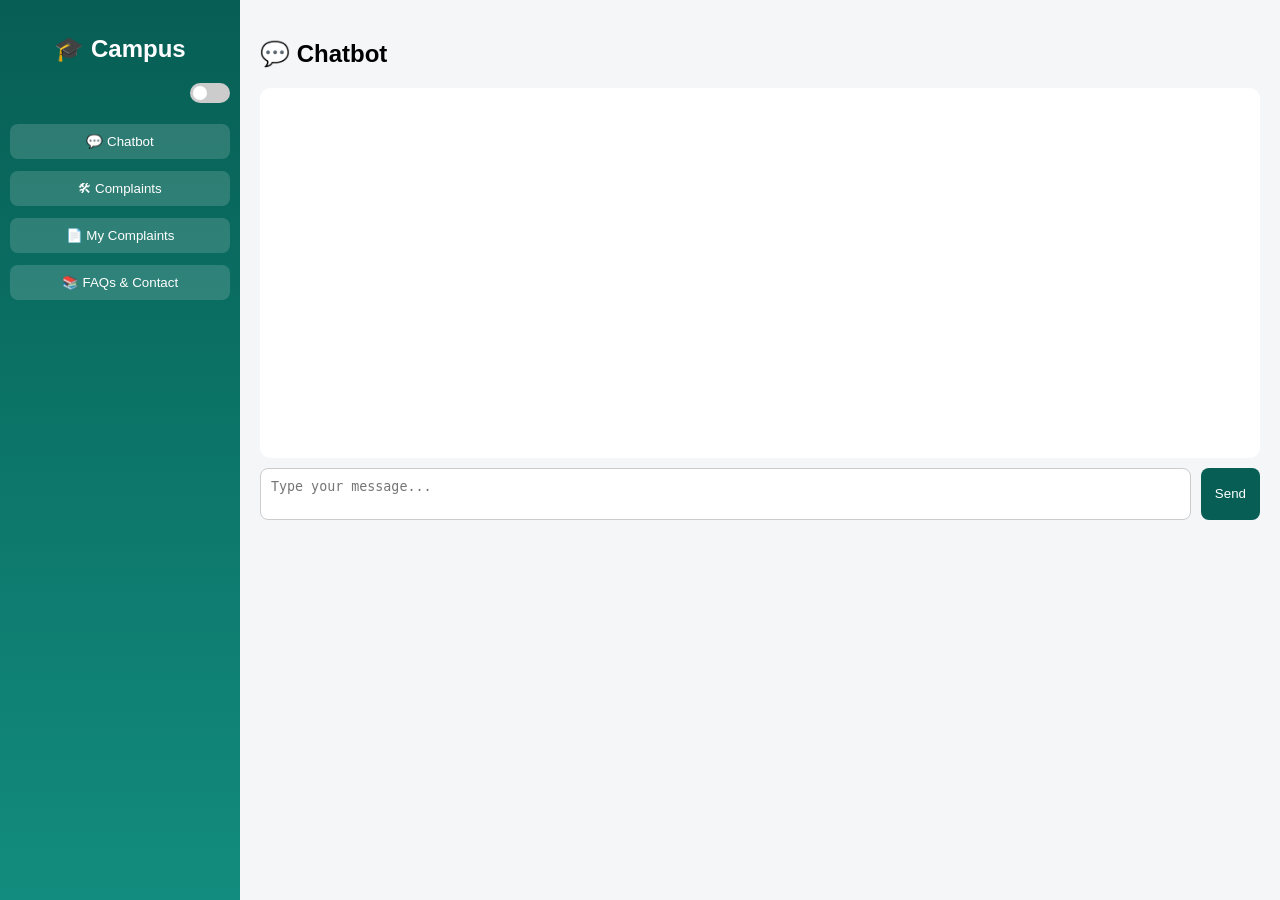
<file: templates/index.html>
<!DOCTYPE html>
<html>
<head>
    <title>Smart Campus Dashboard</title>
    <link rel="stylesheet" href="/static/style.css">
</head>
<body>

<div class="dashboard">

    <!-- Sidebar -->
    <div class="sidebar">
        
        <div class="sidebar-header">
            <h2>🎓 Campus</h2>
        </div>

        <div class="toggle-container">
            <label class="switch">
                <input type="checkbox" onchange="toggleDarkMode()">
                <span class="slider"></span>
            </label>
        </div>

        <button onclick="showPanel('chat')">💬 Chatbot</button>
        <button onclick="showPanel('complaint')">🛠 Complaints</button>
        <button onclick="showPanel('myComplaints')">📄 My Complaints</button>
        <button onclick="showPanel('faq')">📚 FAQs & Contact</button>
    </div>

    <!-- Main -->
    <div class="main">

        <!-- Chat -->
        <div id="chat" class="panel active">
            <h2>💬 Chatbot</h2>
            <div id="chatbox"></div>

            <!-- Typing Indicator -->
            <div id="typing" class="typing" style="display:none;">
                <span></span>
                <span></span>
                <span></span>
            </div>

            <div class="input-area">
                <textarea id="userInput" placeholder="Type your message..."></textarea>
                <button onclick="sendMessage()">Send</button>
            </div>
        </div>

        <!-- Complaint -->
        <div id="complaint" class="panel">
            <h2>🛠 Submit Complaint</h2>

            <div class="complaint-box">

                <!-- ✅ NEW DROPDOWN -->
                <select id="complaintCategory" class="complaint-dropdown">
                    <option>General Complaint</option>
                    <option>Mentor Issue</option>
                    <option>Faculty Issue</option>
                    <option>HOD Issue</option>
                    <option>Hostel Issue</option>
                    <option>WiFi / Technical Issue</option>
                    <option>Placement (TPO) Issue</option>
                    <option>Accounts / Fees Issue</option>
                    <option>🚨 Safety / Harassment Concern</option>
                </select>

                <textarea id="complaintText" placeholder="Describe your issue..."></textarea>
                <button onclick="submitComplaint()">Submit</button>
            </div>
        </div>

        <!-- My Complaints -->
        <div id="myComplaints" class="panel">
            <h2>📄 My Complaints</h2>
            <button onclick="loadComplaints()">Refresh</button>
            <div id="complaintList"></div>
        </div>

        <!-- FAQs -->
        <div id="faq" class="panel">
            <h2>📚 FAQs & Contact</h2>

            <div class="faq-buttons">
                <button onclick="showAnswer('library')">Library Location</button>
                <button onclick="showAnswer('fees')">How to Pay Fees?</button>
                <button onclick="showAnswer('exam')">Exam Schedule</button>
            </div>

            <div id="faqAnswer" class="faq-answer"></div>

            <div class="contact-box">
                <h3>📞 Contact Details</h3>
                <p>🌐 Website: www.jecrcuniversity.edu.in</p>
                <p>📞 Phone: 1800-120-5616</p>
                <p>🏢 Office: Admin Block (NYB)</p>

                <h3>📧 General / Admission Support</h3>
                <p>• admission@jecrcu.edu.in</p>
                <p>• director.admission@jecrcu.edu.in</p>

                <h3>📧 Important Support Emails</h3>
                <p>• registrar@jecrcu.edu.in → official/student issues</p>
                <p>• accounts@jecrcu.edu.in → fees/payment issues</p>
                <p>• coe@jecrcu.edu.in → exams/results</p>
                <p>• tpo@jecrcu.edu.in → placements</p>
                <p>• hr@jecrcu.edu.in → HR/internship related</p>
            </div>
        </div>

    </div>
</div>

<!-- Popup -->
<div id="popup" class="popup"></div>

<script>

// Panel switch
function showPanel(panelId) {
    document.querySelectorAll(".panel").forEach(p => {
        p.classList.remove("active");
    });

    setTimeout(() => {
        document.getElementById(panelId).classList.add("active");
    }, 100);
}

// Chat
function sendMessage() {
    let input = document.getElementById("userInput").value;
    if (!input.trim()) return;

    let chatbox = document.getElementById("chatbox");
    let typing = document.getElementById("typing");

    // User message
    chatbox.innerHTML += `<div class="message user">${input}</div>`;
    chatbox.scrollTop = chatbox.scrollHeight;

    document.getElementById("userInput").value = "";

    // Show typing
    typing.style.display = "flex";

    // Fake delay (realistic AI feel)
    setTimeout(() => {
        fetch("/chat", {
            method: "POST",
            headers: {"Content-Type": "application/json"},
            body: JSON.stringify({message: input})
        })
        .then(res => res.json())
        .then(data => {
            typing.style.display = "none";

            chatbox.innerHTML += `<div class="message bot">${data.reply}</div>`;
            chatbox.scrollTop = chatbox.scrollHeight;
        });
    }, 800 + Math.random() * 700); // random delay
}

// Complaint
function submitComplaint() {
    let text = document.getElementById("complaintText").value;
    let category = document.getElementById("complaintCategory").value;

    if (!text.trim()) return;

    fetch("/submit_complaint", {
        method: "POST",
        headers: {"Content-Type": "application/json"},
        body: JSON.stringify({
            message: text,
            category: category
        })
    })
    .then(res => res.json())
    .then(data => {
        showPopup(data.reply);
        document.getElementById("complaintText").value = "";
    });
}

// Load complaints
function loadComplaints() {
    fetch("/get_complaints")
    .then(res => res.json())
    .then(data => {
        let html = data.map(c => `
            <div class="message bot">
                <b>ID:</b> ${c.id}<br>
                <b>Category:</b> ${c.category}<br>
                <b>Issue:</b> ${c.text}<br>
                <b>Status:</b> ${c.status}
            </div>
        `).join("");

        document.getElementById("complaintList").innerHTML = html || "<p>No complaints yet.</p>";
    });
}

// FAQ Answers
function showAnswer(type) {
    let answer = "";

    if(type === "library") answer = "The library is located near the main academic block.";
    if(type === "fees") answer = "Fees can be paid through ERP portal or accounts office.";
    if(type === "exam") answer = "Exam schedule is available on ERP and notice board.";

    document.getElementById("faqAnswer").innerHTML = `<div class="message bot">${answer}</div>`;
}

// Popup
function showPopup(msg) {
    let popup = document.getElementById("popup");
    popup.innerHTML = msg; // IMPORTANT for HTML support
    popup.classList.add("show");

    setTimeout(() => popup.classList.remove("show"), 3000);
}

// Dark mode
function toggleDarkMode() {
    document.body.classList.toggle("dark");
}

// Enter handling
document.getElementById("userInput").addEventListener("keydown", e => {
    if(e.key === "Enter" && !e.shiftKey){
        e.preventDefault();
        sendMessage();
    }
});

document.getElementById("complaintText").addEventListener("keydown", e => {
    if(e.key === "Enter" && !e.shiftKey){
        e.preventDefault();
        submitComplaint();
    }
});

</script>

</body>
</html>
</file>
<file: static/style.css>
/* ================= BASE ================= */
body {
    margin: 0;
    font-family: 'Segoe UI', Arial;
    background: #f4f6f8;
    color: black;

    --primary-color: #075e54; /* default green */
    --primary-light: #128c7e;
}

/* ================= ROLE COLORS ================= */
body.admin {
    --primary-color: #075e54;
    --primary-light: #128c7e;
}

body.hod {
    --primary-color: #1565c0;
    --primary-light: #1e88e5;
}

body.mentor {
    --primary-color: #6a1b9a;
    --primary-light: #8e24aa;
}

body.tpo {
    --primary-color: #ef6c00;
    --primary-light: #fb8c00;
}

body.accounts {
    --primary-color: #c62828;
    --primary-light: #e53935;
}

/* ================= LAYOUT ================= */
.dashboard {
    display: flex;
    height: 100vh;
}

/* ================= SIDEBAR ================= */
.sidebar {
    width: 220px;
    background: linear-gradient(180deg, var(--primary-color), var(--primary-light));
    color: white;
    padding: 15px 10px;
}

.sidebar-header {
    text-align: center;
}

.toggle-container {
    display: flex;
    justify-content: flex-end;
    margin-bottom: 15px;
}

/* Toggle */
.switch {
    position: relative;
    width: 40px;
    height: 20px;
}

.switch input {
    opacity: 0;
}

.slider {
    position: absolute;
    background: #ccc;
    border-radius: 20px;
    inset: 0;
    transition: 0.3s;
}

.slider:before {
    content: "";
    position: absolute;
    height: 14px;
    width: 14px;
    left: 3px;
    bottom: 3px;
    background: white;
    border-radius: 50%;
    transition: 0.3s;
}

.switch input:checked + .slider {
    background: var(--primary-light);
}

.switch input:checked + .slider:before {
    transform: translateX(20px);
}

/* Sidebar buttons */
.sidebar button {
    width: 100%;
    padding: 10px;
    margin: 6px 0;
    border: none;
    border-radius: 8px;
    background: rgba(255,255,255,0.15);
    color: white;
    cursor: pointer;
    transition: 0.2s;
}

.sidebar button:hover {
    background: white;
    color: var(--primary-color);
}

/* ================= GLOBAL BUTTON ================= */
button {
    padding: 10px 14px;
    border-radius: 8px;
    border: none;
    background: var(--primary-color);
    color: white;
    cursor: pointer;
    transition: 0.2s;
}

button:hover {
    background: var(--primary-light);
}

/* ================= MAIN ================= */
.main {
    flex: 1;
    padding: 20px;
}

.panel {
    display: none;
}

.panel.active {
    display: block;
}

/* ================= CHAT ================= */
#chatbox {
    height: 350px;
    overflow-y: auto;
    padding: 10px;
    background: white;
    border-radius: 10px;
}

.message {
    padding: 10px;
    margin: 8px;
    border-radius: 10px;
    max-width: 65%;
}

.user {
    background: var(--primary-light);
    color: white;
    margin-left: auto;
}

.bot {
    background: #eee;
}

/* ================= INPUT ================= */
.input-area {
    display: flex;
    margin-top: 10px;
    gap: 10px;
}

textarea {
    flex: 1;
    padding: 10px;
    border-radius: 8px;
    resize: none;
    background: white;
    color: black;
    border: 1px solid #ccc;
}

/* ================= COMPLAINT ================= */
.complaint-box {
    display: flex;
    flex-direction: column;
    gap: 12px;
}

#complaintText {
    min-height: 180px;
    padding: 12px;
    border-radius: 10px;
    background: #f9f9f9;
    color: black;
}

/* 🔥 PREMIUM DROPDOWN */
.complaint-dropdown {
    width: 100%;
    height: 55px;
    padding: 12px;
    border-radius: 12px;
    border: 2px solid var(--primary-color);
    background: #f4fff6;
    font-size: 15px;
    font-weight: 500;
    font-family: 'Segoe UI', sans-serif;
    color: #2c3e50;
    cursor: pointer;
    transition: all 0.3s ease;
}

.complaint-dropdown:hover {
    background: #e8fff0;
    border-color: var(--primary-light);
}

.complaint-dropdown:focus {
    box-shadow: 0 0 10px rgba(0,0,0,0.1);
}

/* ================= POPUP ================= */
.popup {
    position: fixed;
    bottom: 20px;
    right: 20px;
    background: var(--primary-color);
    color: white;
    padding: 12px;
    border-radius: 8px;
    opacity: 0;
    transition: 0.3s;
}

.popup.show {
    opacity: 1;
}

/* ================= ADMIN ================= */
.admin-container {
    display: flex;
    flex-wrap: wrap;
    gap: 15px;
}

.admin-card {
    background: white;
    padding: 15px;
    border-radius: 12px;
    width: 250px;
    box-shadow: 0 2px 8px rgba(0,0,0,0.08);
    border-left: 5px solid var(--primary-color);
}

.admin-card select {
    margin-top: 5px;
    padding: 6px;
    border-radius: 6px;
    width: 100%;
}

/* ================= ANALYTICS ================= */
.analytics {
    display: flex;
    gap: 10px;
    margin-bottom: 15px;
}

.analytics .card {
    background: white;
    padding: 10px 15px;
    border-radius: 10px;
    border-left: 4px solid var(--primary-color);
}

/* ================= SEARCH ================= */
#searchInput {
    width: 100%;
    padding: 10px;
    margin-bottom: 15px;
    border-radius: 8px;
    border: 1px solid #ccc;
}

/* ================= STATUS ================= */
.status {
    padding: 4px 8px;
    border-radius: 8px;
    font-size: 12px;
    color: white;
}

.status.Pending { background: orange; }
.status.Seen { background: blue; }
.status.Resolved { background: green; }
.status.Delayed { background: purple; }

/* ================= DARK MODE ================= */
body.dark {
    background: #121212;
    color: #e0e0e0;
}

body.dark .main {
    background: #1e1e1e;
}

body.dark #chatbox,
body.dark textarea,
body.dark #complaintText,
body.dark .admin-card,
body.dark .analytics .card {
    background: #2a2a2a;
    color: white;
}

body.dark textarea::placeholder {
    color: #bbb;
}

body.dark .bot {
    background: #333;
}

body.dark .user {
    background: var(--primary-color);
}

body.dark button {
    background: var(--primary-color);
}

body.dark button:hover {
    background: var(--primary-light);
}

/* ================= FAQ ================= */
.faq-buttons {
    display: flex;
    gap: 10px;
    margin-bottom: 10px;
}

.faq-answer {
    margin-bottom: 20px;
}

.contact-box {
    margin-top: 20px;
}

/* ================= GLOBAL SMOOTHNESS ================= */
* {
    transition: all 0.25s ease;
}

/* ================= PANEL TRANSITIONS ================= */
.panel {
    opacity: 0;
    transform: translateY(10px);
    transition: all 0.4s ease;
}

.panel.active {
    opacity: 1;
    transform: translateY(0);
}

/* ================= SIDEBAR BUTTON ANIMATION ================= */
.sidebar button {
    transform: scale(1);
}

.sidebar button:hover {
    transform: scale(1.05);
}

/* ================= GLOBAL BUTTON EFFECT ================= */
button {
    position: relative;
    overflow: hidden;
}

button:hover {
    transform: translateY(-2px);
}

/* Click effect */
button:active {
    transform: scale(0.97);
}

/* ================= ADMIN CARD HOVER ================= */
.admin-card {
    transition: all 0.3s ease;
}

.admin-card:hover {
    transform: translateY(-6px) scale(1.02);
    box-shadow: 0 10px 25px rgba(0,0,0,0.15);
}

/* ================= CHAT MESSAGE ANIMATION ================= */
.message {
    animation: fadeSlide 0.3s ease;
}

@keyframes fadeSlide {
    from {
        opacity: 0;
        transform: translateY(8px);
    }
    to {
        opacity: 1;
        transform: translateY(0);
    }
}

/* ================= INPUT FOCUS EFFECT ================= */
textarea:focus {
    border: 1px solid var(--primary-color);
    box-shadow: 0 0 8px rgba(0,0,0,0.1);
}

/* ================= DROPDOWN ENHANCEMENT ================= */
.complaint-dropdown {
    transform: scale(1);
}

.complaint-dropdown:hover {
    transform: scale(1.02);
}

/* ================= SEARCH BAR ================= */
#searchInput:focus {
    border: 1px solid var(--primary-color);
    box-shadow: 0 0 8px rgba(0,0,0,0.1);
}

/* ================= ANALYTICS CARD ================= */
.analytics .card {
    transition: all 0.3s ease;
}

.analytics .card:hover {
    transform: translateY(-4px);
    box-shadow: 0 6px 15px rgba(0,0,0,0.1);
}

/* ================= POPUP ANIMATION ================= */
.popup {
    transform: translateY(20px);
}

.popup.show {
    transform: translateY(0);
}

/* ================= SIDEBAR SMOOTH ================= */
.sidebar {
    transition: all 0.4s ease;
}

/* ================= DARK MODE TRANSITION ================= */
body {
    transition: background 0.3s ease, color 0.3s ease;
}

/* ================= LOGIN PAGE ================= */

.login-page {
    height: 100vh;
    display: flex;
    justify-content: center;
    align-items: center;
    background: linear-gradient(135deg, var(--primary-color), var(--primary-light));
}

/* Container */
.login-container {
    display: flex;
    justify-content: center;
    align-items: center;
}

/* Card */
.login-card {
    background: rgba(255, 255, 255, 0.15);
    backdrop-filter: blur(12px);
    padding: 35px;
    border-radius: 16px;
    width: 320px;
    text-align: center;
    color: white;
    box-shadow: 0 10px 30px rgba(0,0,0,0.2);
    animation: fadeIn 0.5s ease;
}

/* Heading */
.login-card h2 {
    margin-bottom: 20px;
}

/* Inputs */
.login-card input {
    width: 100%;
    padding: 12px;
    margin: 10px 0;
    border-radius: 8px;
    border: none;
    outline: none;
    font-size: 14px;
}

/* Focus effect */
.login-card input:focus {
    box-shadow: 0 0 8px rgba(255,255,255,0.5);
}

/* Button */
.login-card button {
    width: 100%;
    padding: 12px;
    margin-top: 10px;
    border-radius: 8px;
    background: white;
    color: var(--primary-color);
    font-weight: bold;
    cursor: pointer;
    transition: 0.3s;
}

.login-card button:hover {
    background: #ecf0f1;
    transform: translateY(-2px);
}

/* Error */
.error {
    color: #ffdddd;
    background: rgba(255,0,0,0.2);
    padding: 8px;
    border-radius: 6px;
    font-size: 13px;
}

/* Animation */
@keyframes fadeIn {
    from {
        opacity: 0;
        transform: translateY(15px);
    }
    to {
        opacity: 1;
        transform: translateY(0);
    }
}

/* ================= BACKGROUND ANIMATION ================= */

.login-page {
    height: 100vh;
    margin: 0;
    display: flex;
    justify-content: center;
    align-items: center;
    overflow: hidden;
    font-family: 'Segoe UI', sans-serif;
}

/* Animated gradient */
.bg-animation {
    position: fixed;
    width: 200%;
    height: 200%;
    background: linear-gradient(
        45deg,
        #075e54,
        #128c7e,
        #1e88e5,
        #6a1b9a
    );
    background-size: 400% 400%;
    animation: gradientMove 10s ease infinite;
    z-index: -1;
}

@keyframes gradientMove {
    0% { background-position: 0% 50%; }
    50% { background-position: 100% 50%; }
    100% { background-position: 0% 50%; }
}

/* ================= LOGIN CARD ================= */

.login-container {
    display: flex;
    justify-content: center;
    align-items: center;
}

.login-card {
    width: 340px;
    padding: 40px 30px;
    border-radius: 18px;

    background: rgba(255, 255, 255, 0.15);
    backdrop-filter: blur(15px);

    box-shadow: 0 15px 40px rgba(0,0,0,0.25);
    color: white;
    text-align: center;

    animation: fadeUp 0.6s ease;
}

@keyframes fadeUp {
    from {
        opacity: 0;
        transform: translateY(30px);
    }
    to {
        opacity: 1;
        transform: translateY(0);
    }
}

.login-card h2 {
    margin-bottom: 5px;
}

.subtitle {
    font-size: 13px;
    opacity: 0.8;
    margin-bottom: 20px;
}

/* ================= INPUT GROUP ================= */

.input-group {
    position: relative;
    margin: 18px 0;
}

.input-group input {
    width: 100%;
    padding: 12px;
    border-radius: 8px;
    border: none;
    outline: none;
    background: rgba(255,255,255,0.2);
    color: white;
    font-size: 14px;
}

/* Floating label */
.input-group label {
    position: absolute;
    top: 12px;
    left: 12px;
    font-size: 14px;
    color: #ddd;
    pointer-events: none;
    transition: 0.3s;
}

/* Move label on focus */
.input-group input:focus + label,
.input-group input:valid + label {
    top: -8px;
    left: 8px;
    font-size: 11px;
    color: #fff;
}

/* Input focus glow */
.input-group input:focus {
    box-shadow: 0 0 10px rgba(255,255,255,0.4);
}

/* ================= BUTTON ================= */

.login-card button {
    width: 100%;
    padding: 12px;
    border-radius: 10px;
    border: none;
    background: white;
    color: #075e54;
    font-weight: bold;
    cursor: pointer;
    transition: 0.3s;
}

/* Glow hover */
.login-card button:hover {
    background: #ecf0f1;
    transform: translateY(-2px);
    box-shadow: 0 0 15px rgba(255,255,255,0.6);
}

/* Click */
.login-card button:active {
    transform: scale(0.97);
}

/* ================= ERROR ================= */

.error {
    background: rgba(255, 0, 0, 0.2);
    color: #ffdddd;
    padding: 8px;
    border-radius: 6px;
    font-size: 13px;
}

/* ================= TYPING ANIMATION ================= */

.typing {
    display: flex;
    gap: 5px;
    padding: 10px;
    margin: 5px;
}

.typing span {
    width: 8px;
    height: 8px;
    background: var(--primary-color);
    border-radius: 50%;
    animation: bounce 1.2s infinite ease-in-out;
}

.typing span:nth-child(2) {
    animation-delay: 0.2s;
}

.typing span:nth-child(3) {
    animation-delay: 0.4s;
}

@keyframes bounce {
    0%, 80%, 100% {
        transform: scale(0);
    }
    40% {
        transform: scale(1);
    }
}
</file>
